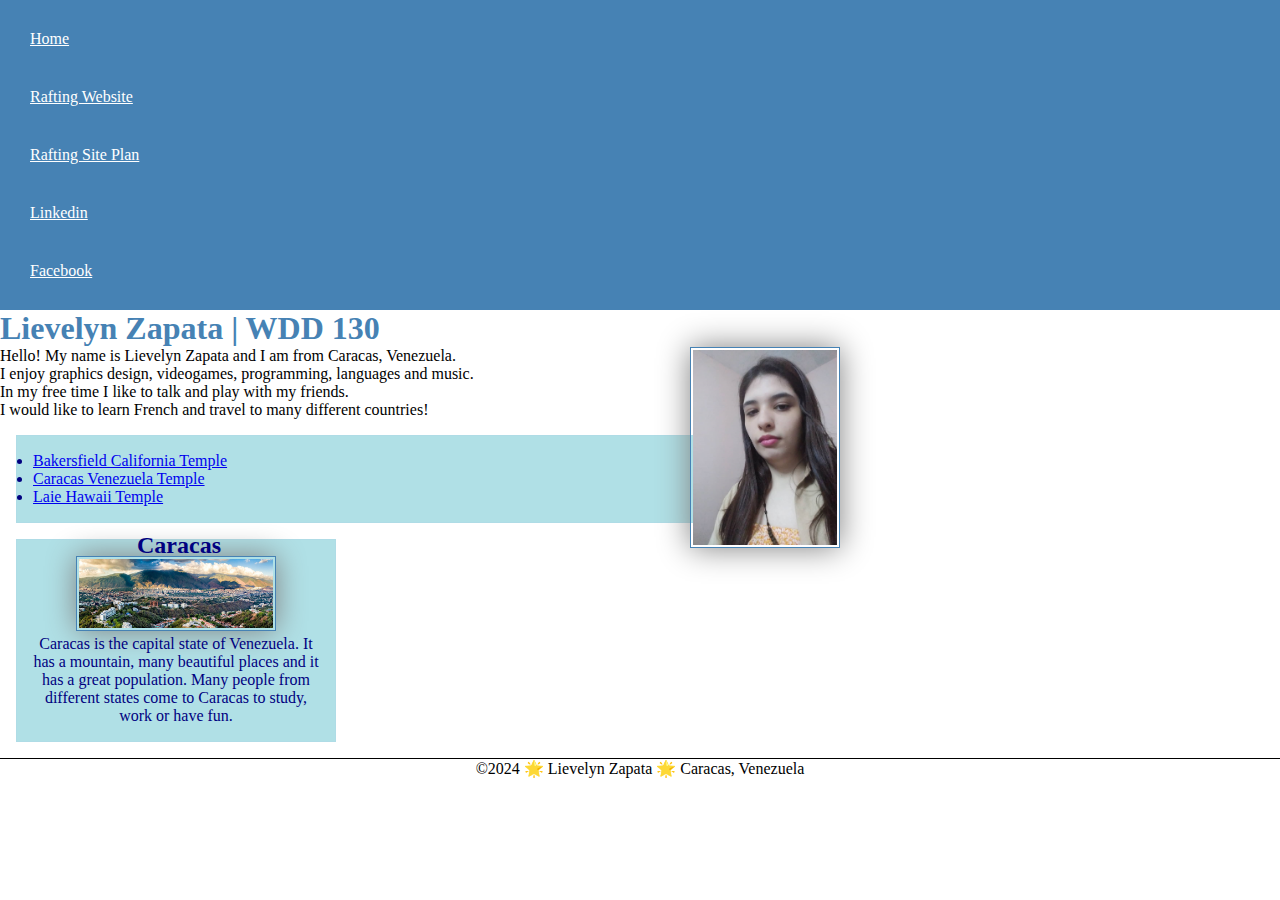
<file: index.html>
<!DOCTYPE html>
<html lang="en-US">
<head>
    <link rel="stylesheet" href="styles/styles.css">
    <meta charset="utf-8">
    <meta name="viewport" content="width=device-width, initial-scale=1.0">
    <title>Lievelyn Zapata | WDD 130</title>
    <meta name="description" content="Hello! My name is Lievelyn Zapata and this is my page. I'm currently coursing WDD 130 and this page is made for it.">
    <meta name="author" content="Lievelyn Zapata">
</head>
<body>
<header>
<nav>
<a href="#">Home</a>
<a href="wwr/">Rafting Website</a>
<a href="wwr/site-plan-rafting.html">Rafting Site Plan</a>
<a href="https://www.linkedin.com/">Linkedin</a>
<a href="https://www.facebook.com/">Facebook</a>
</nav>
</header>
<main>
    <h1>Lievelyn Zapata | WDD 130</h1>
<img src="images/profile.jpg" alt="Hello, my name is Lievelyn Zapata" width="200"> <p>Hello! My name is Lievelyn Zapata and I am from Caracas, Venezuela.</p>
<p>I enjoy graphics design, videogames, programming, languages and music. </p> 
<p>In my free time I like to talk and play with my friends.</p>
<p>I would like to learn French and travel to many different countries!</p>

<ul class="box">
    <li><a href="https://www.churchofjesuschrist.org/temples/details/bakersfield-california-temple?lang=eng" target="_blank">Bakersfield California Temple</a></li>
    <li><a href="https://www.churchofjesuschrist.org/temples/details/caracas-venezuela-temple?lang=eng" target="_blank">Caracas Venezuela Temple</a></li>
    <li><a href="https://www.churchofjesuschrist.org/temples/details/laie-hawaii-temple?lang=eng" target="_blank">Laie Hawaii Temple</a></li>
    </ul>
</main>

<aside class="box">
    <h2>Caracas</h2>
    <img src="images/caracas.jpg" alt="Caracas, Venezuela's capital state">
    <p>Caracas is the capital state of Venezuela. It has a mountain, many beautiful places and it has a great population. Many people from different states come to Caracas to study, work or have fun.</p>
    </aside>

<footer>
    <p>©2024 🌟 Lievelyn Zapata 🌟 Caracas, Venezuela</p> 
</footer>
</body>
</html>
<!--Last edited - July 10th, 2024-->
</file>
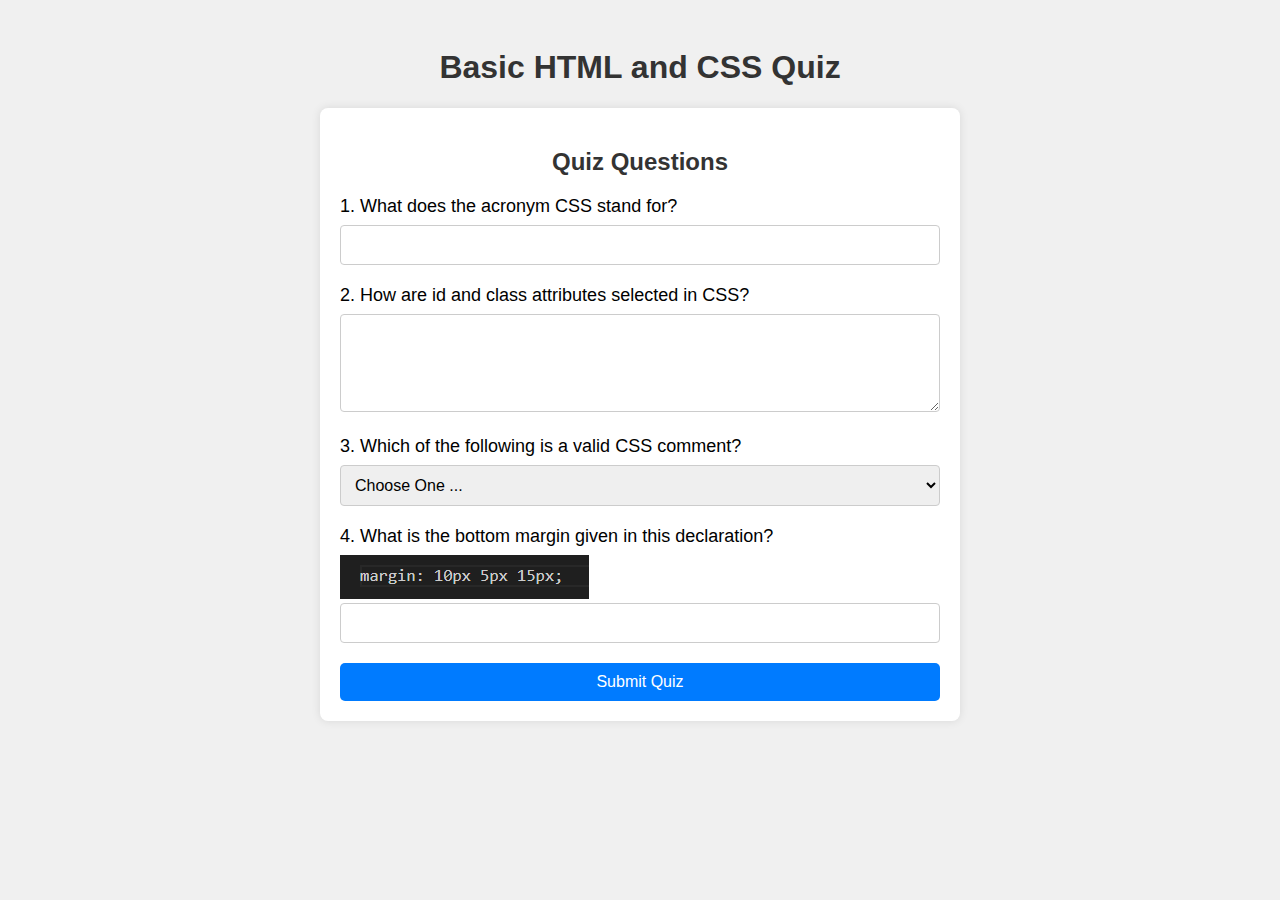
<file: quiz.html>
<!DOCTYPE html>
<html lang="en">
<head>
<meta charset="UTF-8">
<meta name="viewport" content="width=device-width, initial-scale=1.0">
<title>Basic HTML and CSS Quiz</title>
<style>
    body {
        font-family: Arial, sans-serif;
        background-color: #f0f0f0;
        padding: 20px;
    }
    form {
        background-color: #ffffff;
        padding: 20px;
        border-radius: 8px;
        box-shadow: 0 0 10px rgba(0, 0, 0, 0.1);
        max-width: 600px;
        margin: 0 auto;
    }
    h1, h2 {
        text-align: center;
        color: #333333;
    }
    .question {
        margin-bottom: 20px;
    }
    label {
        display: block;
        font-size: 18px;
        margin-bottom: 8px;
    }
    input[type="text"],
    textarea,
    select,
    input[type="number"] {
        width: 100%;
        padding: 10px;
        font-size: 16px;
        border: 1px solid #ccc;
        border-radius: 4px;
        box-sizing: border-box;
    }
    textarea {
        resize: vertical;
    }
    .submit-btn {
        display: block;
        width: 100%;
        padding: 10px;
        background-color: #007bff;
        color: #ffffff;
        border: none;
        border-radius: 5px;
        cursor: pointer;
        font-size: 16px;
        margin-top: 15px;
    }
    .submit-btn:hover {
        background-color: #0056b3;
    }
</style>
</head>
<body>

<h1>Basic HTML and CSS Quiz</h1>

<form action="quiz-results.php" method="post">
    <h2>Quiz Questions</h2>

    <div class="question">
        <label for="q1">1. What does the acronym CSS stand for?</label>
        <input type="text" id="q1" name="q1" required>
    </div>

    <div class="question">
        <label for="q2">2. How are id and class attributes selected in CSS?</label>
        <textarea id="q2" name="q2" rows="4" required></textarea>
    </div>

    <div class="question">
        <label for="q3">3. Which of the following is a valid CSS comment?</label>
        <select id="q3" name="q3" required>
            <option value="" selected disabled>Choose One ...</option>
            <option value="Option 1">Option 1</option>
            <option value="Option 2">Option 2</option>
            <option value="Option 3">Option 3</option>
        </select>
    </div>

    <div class="question">
        <label for="q4">4. What is the bottom margin given in this declaration?</label>
        <img src="images/margin.png" class="center-image">
        <input type="number" id="q4" name="q4" min="1" required>
        
    </div>
<button type="submit" class="submit-btn">Submit Quiz</button>
</form>
</body>
</html>
</file>
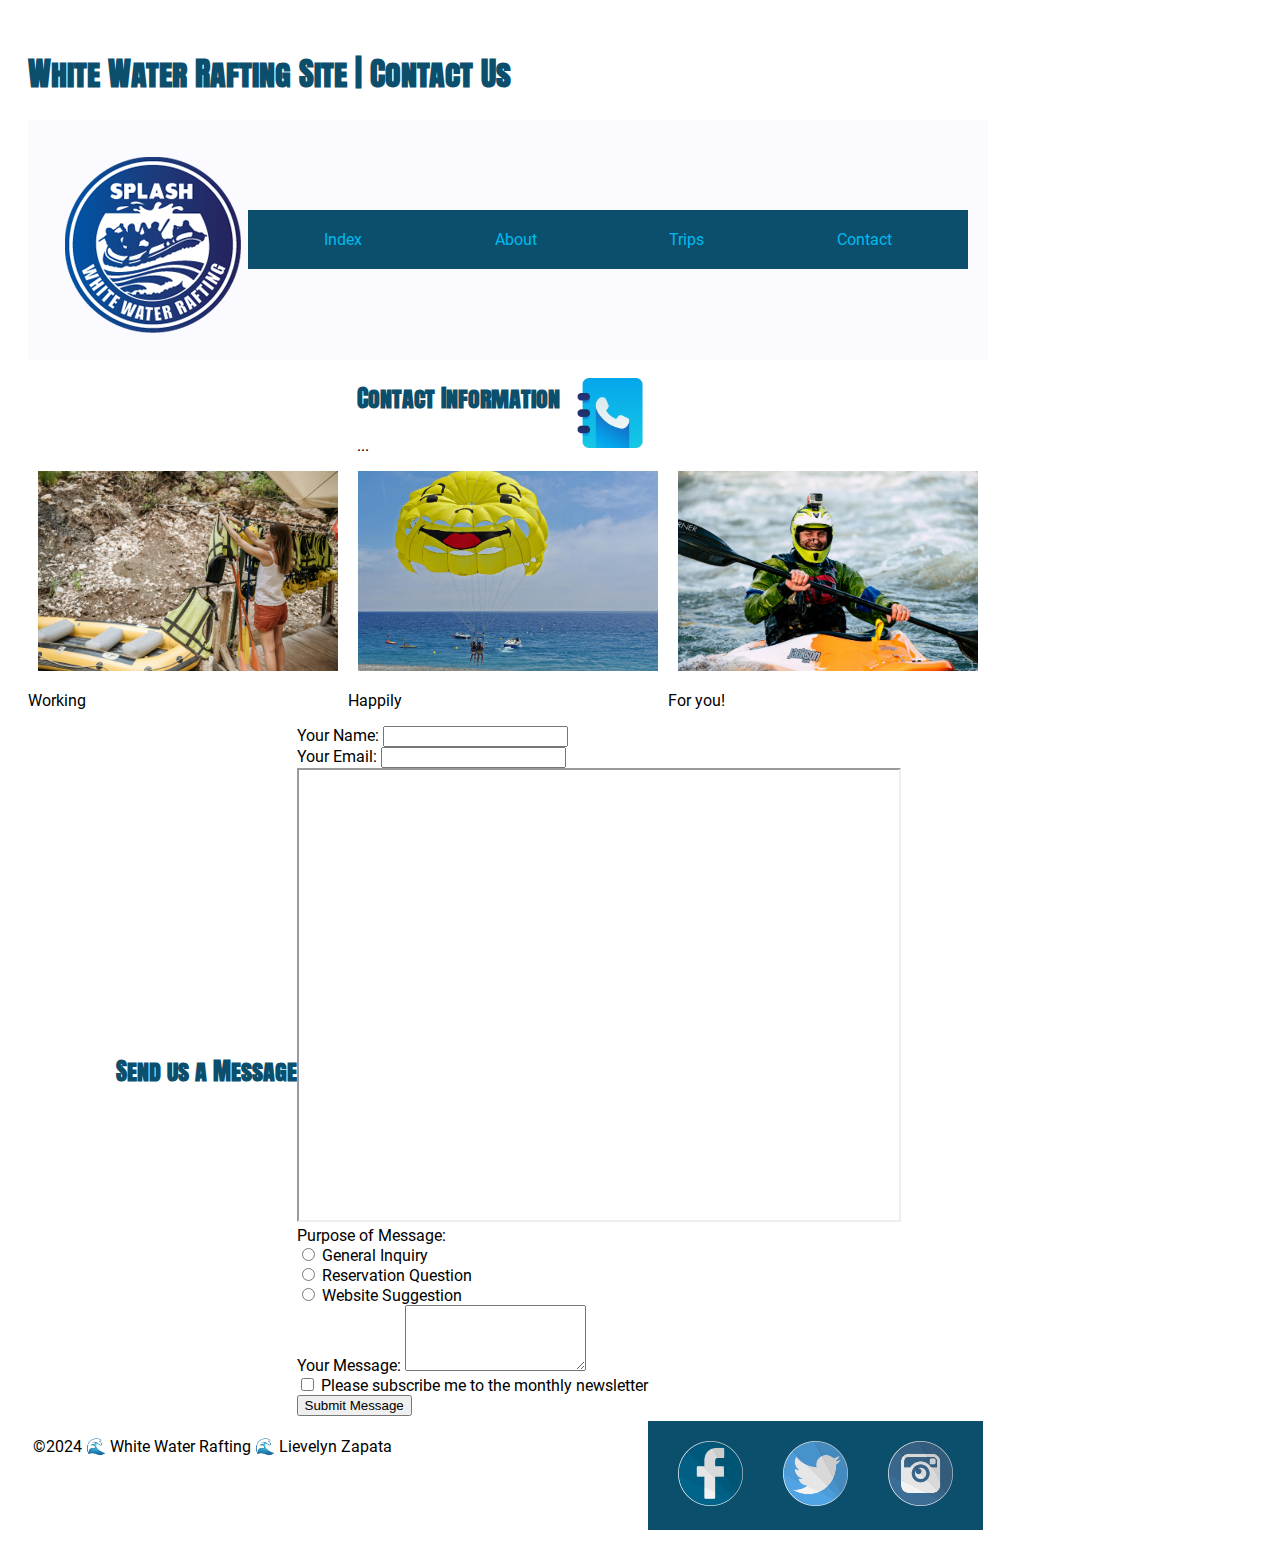
<file: wwr/contact.html>
<!DOCTYPE html>
<html lang="en-US">
<head>
<meta charset="utf-8">
<meta name="viewport" content="width=device-width, initial-scale=1.0">
<title>White Water Rafting Site | Contact Us</title>
<meta name="description" content="White Water Rafting Site Plan, feel free to contact us to have a splendid and unique fun day with your loved ones.">
<meta name="author" content="Lievelyn Zapata">
<link rel="stylesheet" href="styles/rafting.css">
</head>

<body>

    <h1>White Water Rafting Site | Contact Us</h1>

    <header><img src="images/logo.png" alt="Logo">

        <nav>
            <a href="index.html">Index</a>
            <a href="about.html">About</a>
            <a href="trips.html">Trips</a>
            <a href="contact.html">Contact</a>

            </nav></header>
<main>

    <section class="contact-info">
        <div class="contact-text">
            <h2>Contact Information</h2>
            <p>...</p>
        </div>
        <div class="contact-image">
            <img src="images/Contact.png" alt="Contact Image">
        </div>
    </section>

    <section class="Our employees">
        <div class="gallery-item">
            <img src="images/Employee(1).jpg" alt="Working">
            <p>Working</p>
        </div>
        <div class="gallery-item">
            <img src="images/Employee(2).jpg" alt="Happily">
            <p>Happily</p>
        </div>
        <div class="gallery-item">
            <img src="images/Employee(3).jpg" alt="For you!">
            <p>For you!</p>
        </div>
    </section>

    <section class="contact-form">
        <h2>Send us a Message</h2>
        <form action="submit.php" method="post">
            <div class="form-group">
                <label for="name">Your Name:</label>
                <input type="text" id="name" name="name" required>
            </div>

            <div class="form-group">
                <label for="email">Your Email:</label>
                <input type="email" id="email" name="email" required>
            </div>

            <div class="Google Maps">
                <iframe src="https://www.google.com/maps/embed?pb=!1m14!1m12!1m3!1d31375.38014361259!2d-66.94625758820244!3d10.58523096682627!2m3!1f0!2f0!3f0!3m2!1i1024!2i768!4f13.1!5e0!3m2!1ses!2sve!4v1721484820369!5m2!1ses!2sve" width="600" height="450" allowfullscreen="" loading="lazy" referrerpolicy="no-referrer-when-downgrade"></iframe>
            </div>

            <div class="form-group">
                <label>Purpose of Message:</label><br>
                <input type="radio" id="general" name="purpose" value="General Inquiry" required>
                <label for="general">General Inquiry</label><br>
                <input type="radio" id="reservation" name="purpose" value="Reservation Question">
                <label for="reservation">Reservation Question</label><br>
                <input type="radio" id="suggestion" name="purpose" value="Website Suggestion">
                <label for="suggestion">Website Suggestion</label><br>
            </div>

            <div class="form-group">
                <label for="message">Your Message:</label>
                <textarea id="message" name="message" rows="4" required></textarea>
            </div>

            <div class="form-group">
                <input type="checkbox" id="newsletter" name="newsletter">
                <label for="newsletter">Please subscribe me to the monthly newsletter</label>
            </div>

            <button type="submit" class="submit-btn">Submit Message</button>
        </form>
    </section>

</main>
<footer>
    <p class="info">©2024 🌊 White Water Rafting 🌊 Lievelyn Zapata</p>
    <nav class="sociallinks">
        <a href="https://facebook.com">
            <img src="images/facebook.png" alt="Facebook">
        </a>
        <a href="https://twitter.com">
            <img src="images/twitter.png" alt="Twitter">
        </a>
        <a href="https://instagram.com">
            <img src="images/instagram.png" alt="Instagram">
        </a>
    </nav>
</footer>
</body>
</html>
</file>
<file: styles/styles.css>
* {
    margin: 0;
    padding: 0;
    box-sizing: border-box;
    }

nav {
    background-color: steelblue;
    padding: 10px;
}

nav a  {
    color: white;
    display: block;
    padding: 20px;
    
    }

    h1  {
        color: steelblue;
        }
        
        img {
        width: 150px;
        height: auto;
        border: 1px solid steelblue;
        padding: 2px;
        box-shadow: 0 0 30px gray;
        }
        
        p {
        padding: 10px;
        }

        main {
            max-width: 840px;
        }

        aside {
            position: relative;
            width: 20rem;
            margin: 1rem;
            border: 1px solid rgba(0,0,0,0.2); 
            padding: 1rem;
            background-color: #eee;
            color: #333;
            text-align: center;
        }
    
        aside img {
            width: 200px;
            height: auto;
        }

        main img {
            width: 150px;
            height: auto;
        }

        p { padding: 0;}

        footer {
            margin-top: 15px;
            border-top: 1px solid #000;
            text-align: center;
        }

/* Class Selectors */

.box {
    margin: 1rem;
    border: 1px solid rgba(173, 216, 230, 0.5);
    padding: 1rem;
    background-color: #b0e0e6;
    color: #000080;
    }

    main img {
        float: right;
        }

        aside h2 {
            position: absolute;
            top: -8px;
            left: 120px;
            }
</file>
<file: wwr/styles/rafting.css>
@import url('https://fonts.googleapis.com/css2?family=Anton+SC&display=swap');
@import url('https://fonts.googleapis.com/css2?family=Roboto&display=swap');
@import url('https://fonts.googleapis.com/css2?family=Work+Sans&display=swap');

@font-face {
  font-family: 'Anton SC';
  src: url('fonts/AntonSC-Regular.ttf') format('truetype');
}

@font-face {
  font-family: 'Roboto';
  src: url('fonts/Roboto-Regular.ttf') format('truetype');
}

@font-face {
  font-family: 'Work Sans';
  src: url('fonts/WorkSans-VariableFont_wght.ttf') format('truetype');
  font-weight: normal; 
}

:root {
  --primary-color: #0B4F6C;
  --secondary-color: #01BAEF;
  --accent1-color: #FBFBFF;
  --accent2-color: #040F16;

  --heading-font: "Anton SC", sans-serif;
  --paragraph-font: "Roboto", sans-serif;
  --nav-background-color: #0B4F6C;
  --nav-link-color: #01BAEF;
  --nav-hover-link-color: #FBFBFF;
  --nav-hover-background-color: #040F16;
}

body {
  font-family: var(--paragraph-font, 'Roboto', sans-serif);
  max-width: 960px;
  padding: 20px;
}

h1, h2 {
  font-family: var(--heading-font, 'Anton SC', sans-serif);
  color: var(--primary-color);
}

header {
  display: grid;
  grid-template-columns: auto 1fr;
  align-items: center;
  padding: 20px;
  background-color: var(--accent1-color);
}

.logo {
  justify-self: start;
}

nav {
  display: flex;
  justify-content: space-around;
  align-items: center;
  background-color: var(--nav-background-color);
  padding: 10px;
}

nav a {
  color: var(--nav-link-color);
  text-decoration: none;
  padding: 10px;
  transition: color 0.3s ease-in-out;
}

nav a:hover {
  color: var(--nav-hover-link-color);
  background-color: var(--nav-hover-background-color);
}

section {
    display: flex;
    justify-content: center;
    align-items: center;
  }

section img {
  width: 300px;
  height: 200px;
  object-fit: cover;
  margin: 0 10px;
}

.hero img {
  display: block;
  width: 100%;
  height: auto;
  position: relative;
}

.hero h1 {
  position: absolute;
  top: 20px;
  left: 50%;
  background-color: rgba(11, 79, 108, 1);
  padding: 10px 20px;
  color: #FFFFFF;
}

footer img {
  position: relative;
  bottom: 0px;
  width: 65px;
  height: auto;
  margin: 0 10px;
}

footer {
  display: flex;
  justify-content: space-between;
  padding: 5px;
}

figure {
  margin: 20px 0;
}

figure img {
  display: block;
  width: 100%;
  height: auto;
}

figcaption {
  text-align: center;
  font-style: italic;
  color: #666666;
  margin-top: 10px;
}

.contact-image img {
    width: 80px;
    height: auto; 
}
</file>
